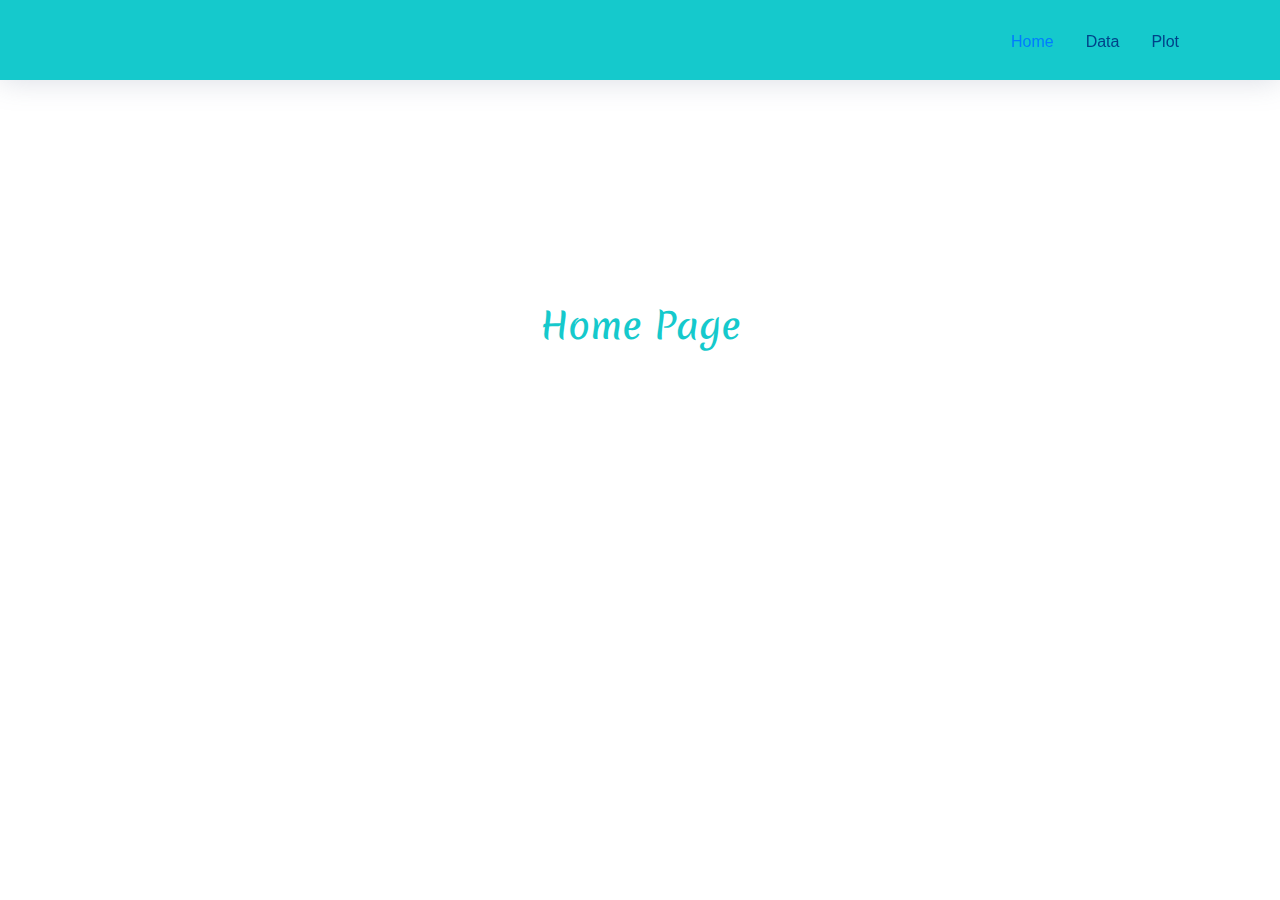
<file: front/index.html>
<!DOCTYPE html>
<html lang="en">
<head>
  <meta charset="utf-8">
  <title>Home</title>
  <meta content="width=device-width, initial-scale=1.0" name="viewport">
  <meta content="" name="keywords">
  <meta content="" name="description">

 
  
 

  <!-- Google Fonts -->
  <<link rel="preconnect" href="https://fonts.gstatic.com">
  <link href="https://fonts.googleapis.com/css2?family=Acme&family=Lobster+Two&family=Merienda:wght@700&display=swap" rel="stylesheet">


  <!-- Bootstrap CSS File -->
  <link href="lib1/bootstrap/css/bootstrap.min.css" rel="stylesheet">

  
  <!-- Main Stylesheet File -->
  <link href="css/style1.css" rel="stylesheet">

  
</head>

<body>

  <!--==========================
  Header
  ============================-->
  <header id="header" class="fixed-top">
    <div class="container">

      

      <nav class="main-nav float-right d-none d-lg-block">
        <ul>
          <li class="active" ><a href="C:\Users\Manjunath\Desktop\task2\task\front\index.html">Home</a></li>
          <li ><a href="C:\Users\Manjunath\Desktop\task2\task\front\Data.html">Data</a></li>
          <li><a href="C:\Users\Manjunath\Desktop\task2\task\front\Plot.html">Plot</a></li>
         

      
    </div>
  </header><!-- #header -->

  <!--========================== Section
  ============================-->
  <section id="intro" class="clearfix">
    <div class="container">

      

    </div>
  </section><!-- # -->

  <main id="main">

    <!--==========================
      About Us Section
    ============================-->
    <section id="about">
      <div class="container">

        <header class="section-header">
          <h3 style="color: #15c9cc;">Home Page</h3>
          

        

</body>
</html>
</file>
<file: front/css/style1.css>
/*
  Theme Name: NewBiz
  Theme URL: https://bootstrapmade.com/newbiz-bootstrap-business-template/
  Author: BootstrapMade.com
  License: https://bootstrapmade.com/license/
*/

/*--------------------------------------------------------------
# General
--------------------------------------------------------------*/

body {
  background: #fff;
  color: #444;
  font-family: "Open Sans", sans-serif;
}

a {
  color: #007bff;
  transition: 0.5s;
}

a:hover,
a:active,
a:focus {
  color: #0b6bd3;
  outline: none;
  text-decoration: none;
}

p {
  padding: 0;
  margin: 0 0 30px 0;
}

h1,
h2,
h3,
h4,
h5,
h6 {
  font-family: 'Acme', sans-serif;
  font-family: 'Lobster Two', cursive;
  font-family: 'Merienda', cursive;
  font-weight: 400;
  margin: 0 0 20px 0;
  padding: 0;
}

/* Back to top button */

.back-to-top {
  position: fixed;
  display: none;
  background: #007bff;
  color: #fff;
  width: 44px;
  height: 44px;
  text-align: center;
  line-height: 1;
  font-size: 15px;
  border-radius: 50%;
  right: 15px;
  bottom: 15px;
  transition: background 0.5s;
  z-index: 11;
}

.back-to-top i {
  padding-top: 12px;
  color: #fff;
}

/* Prelaoder */

#preloader {
  position: fixed;
  top: 0;
  left: 0;
  right: 0;
  bottom: 0;
  z-index: 9999;
  overflow: hidden;
  background: #fff;
}

#preloader:before {
  content: "";
  position: fixed;
  top: calc(50% - 30px);
  left: calc(50% - 30px);
  border: 6px solid #f2f2f2;
  border-top: 6px solid #007bff;
  border-radius: 50%;
  width: 60px;
  height: 60px;
  -webkit-animation: animate-preloader 1s linear infinite;
  animation: animate-preloader 1s linear infinite;
}

@-webkit-keyframes animate-preloader {
  0% {
    -webkit-transform: rotate(0deg);
    transform: rotate(0deg);
  }

  100% {
    -webkit-transform: rotate(360deg);
    transform: rotate(360deg);
  }
}

@keyframes animate-preloader {
  0% {
    -webkit-transform: rotate(0deg);
    transform: rotate(0deg);
  }

  100% {
    -webkit-transform: rotate(360deg);
    transform: rotate(360deg);
  }
}

/*--------------------------------------------------------------
# Header
--------------------------------------------------------------*/

#header {
  height: 80px;
  transition: all 0.5s;
  z-index: 997;
  transition: all 0.5s;
  padding: 20px 0;
  background: #15c9cc;
  box-shadow: 0px 0px 30px rgba(127, 137, 161, 0.3);
}

#header.header-scrolled,
#header.header-pages {
  height: 60px;
  padding: 10px 0;
}

#header .logo h1 {
  font-size: 36px;
  margin: 0;
  padding: 0;
  line-height: 1;
  font-weight: 400;
  letter-spacing: 3px;
  text-transform: uppercase;
}

#header .logo h1 a,
#header .logo h1 a:hover {
  color: #00366f;
  text-decoration: none;
}

#header .logo img {
  padding: 0;
  margin: 7px 0;
  max-height: 26px;
}

.main-pages {
  margin-top: 60px;
}

/*--------------------------------------------------------------
# Intro Section
--------------------------------------------------------------*/

#intro {
  width: 100%;
  position: relative;
  background: url("") center bottom no-repeat;
  background-size: cover;
  padding: 100px 0 120px 0;
}

#intro .intro-img {
  width: 50%;
  float: right;
}

#intro .intro-info {
  width: 50%;
  float: left;
}

#intro .intro-info h2 {
  color: #fff;
  margin-bottom: 40px;
  font-size: 48px;
  font-weight: 700;
}

#intro .intro-info h2 span {
  color: #74b5fc;
  text-decoration: underline;
}

#intro .intro-info .btn-get-started,
#intro .intro-info .btn-services {
  font-family: "Montserrat", sans-serif;
  font-size: 15px;
  font-weight: 600;
  letter-spacing: 1px;
  display: inline-block;
  padding: 10px 32px;
  border-radius: 50px;
  transition: 0.5s;
  margin: 0 20px 20px 0;
  color: #fff;
}

#intro .intro-info .btn-get-started {
  background: #007bff;
  border: 2px solid #007bff;
  color: #fff;
}

#intro .intro-info .btn-get-started:hover {
  background: none;
  border-color: #fff;
  color: #fff;
}

#intro .intro-info .btn-services {
  border: 2px solid #fff;
}

#intro .intro-info .btn-services:hover {
  background: #007bff;
  border-color: #007bff;
  color: #fff;
}

/*--------------------------------------------------------------
# Navigation Menu
--------------------------------------------------------------*/

/* Desktop Navigation */

.main-nav {
  /* Drop Down */
  /* Deep Drop Down */
}

.main-nav,
.main-nav * {
  margin: 0;
  padding: 0;
  list-style: none;
}

.main-nav > ul > li {
  position: relative;
  white-space: nowrap;
  float: left;
}

.main-nav a {
  display: block;
  position: relative;
  color: #004289;
  padding: 10px 16px;
  transition: 0.3s;
  font-size: 16px;
  font-family: "Montserrat", sans-serif;
  font-weight: 500;
}

.main-nav a:hover,
.main-nav .active > a,
.main-nav li:hover > a {
  color: #007bff;
  text-decoration: none;
}

.main-nav .drop-down ul {
  display: block;
  position: absolute;
  left: 0;
  top: calc(100% + 30px);
  z-index: 99;
  opacity: 0;
  visibility: hidden;
  padding: 10px 0;
  background: #fff;
  box-shadow: 0px 0px 30px rgba(127, 137, 161, 0.25);
  transition: ease all 0.3s;
}

.main-nav .drop-down:hover > ul {
  opacity: 1;
  top: 100%;
  visibility: visible;
}

.main-nav .drop-down li {
  min-width: 180px;
  position: relative;
}

.main-nav .drop-down ul a {
  padding: 10px 20px;
  font-size: 13px;
  color: #004289;
}

.main-nav .drop-down ul a:hover,
.main-nav .drop-down ul .active > a,
.main-nav .drop-down ul li:hover > a {
  color: #007bff;
}

.main-nav .drop-down > a:after {
  content: "\f107";
  font-family: FontAwesome;
  padding-left: 10px;
}

.main-nav .drop-down .drop-down ul {
  top: 0;
  left: calc(100% - 30px);
}

.main-nav .drop-down .drop-down:hover > ul {
  opacity: 1;
  top: 0;
  left: 100%;
}

.main-nav .drop-down .drop-down > a {
  padding-right: 35px;
}

.main-nav .drop-down .drop-down > a:after {
  content: "\f105";
  position: absolute;
  right: 15px;
}

/* Mobile Navigation */

.mobile-nav {
  position: fixed;
  top: 0;
  bottom: 0;
  z-index: 9999;
  overflow-y: auto;
  left: -260px;
  width: 260px;
  padding-top: 18px;
  background: rgba(19, 39, 57, 0.8);
  transition: 0.4s;
}

.mobile-nav * {
  margin: 0;
  padding: 0;
  list-style: none;
}

.mobile-nav a {
  display: block;
  position: relative;
  color: #fff;
  padding: 10px 20px;
  font-weight: 500;
}

.mobile-nav a:hover,
.mobile-nav .active > a,
.mobile-nav li:hover > a {
  color: #0b0e99e3;
  text-decoration: none;
}

.mobile-nav .drop-down > a:after {
  content: "\f078";
  font-family: FontAwesome;
  padding-left: 10px;
  position: absolute;
  right: 15px;
}

.mobile-nav .active.drop-down > a:after {
  content: "\f077";
}

.mobile-nav .drop-down > a {
  padding-right: 35px;
}

.mobile-nav .drop-down ul {
  display: none;
  overflow: hidden;
}

.mobile-nav .drop-down li {
  padding-left: 20px;
}

.mobile-nav-toggle {
  position: fixed;
  right: 0;
  top: 0;
  z-index: 9998;
  border: 0;
  background: none;
  font-size: 24px;
  transition: all 0.4s;
  outline: none !important;
  line-height: 1;
  cursor: pointer;
  text-align: right;
}

.mobile-nav-toggle i {
  margin: 18px 18px 0 0;
  color: #004289;
}

.mobile-nav-overly {
  width: 100%;
  height: 100%;
  z-index: 9997;
  top: 0;
  left: 0;
  position: fixed;
  background: rgba(19, 39, 57, 0.8);
  overflow: hidden;
  display: none;
}

.mobile-nav-active {
  overflow: hidden;
}

.mobile-nav-active .mobile-nav {
  left: 0;
}

.mobile-nav-active .mobile-nav-toggle i {
  color: #fff;
}

/*--------------------------------------------------------------
# Sections
--------------------------------------------------------------*/

/* Sections Header
--------------------------------*/

.section-header h3 {
  font-size: 36px;
  color: #0b0e99e3;
  text-align: center;
  font-weight: 500;
  position: relative;
}

.section-header p {
  text-align: justify;
  margin: auto;
  font-size: 15px;
  padding-bottom: 60px;
  color: #556877;
  width: 50%;
}

/* Section with background
--------------------------------*/

.section-bg {
  background: #ecf5ff;
}

/* About Us Section
--------------------------------*/

#about {
  background: #fff;
  padding: 60px 0;
}

#about .about-container .background {
  margin: 20px 0;
}

#about .about-container .content {
  background: #fff;
}

#about .about-container .title {
  color: #0b0e99e3;
  font-weight: 700;
  font-size: 32px;
}

#about .about-container p {
  line-height: 26px;
}

#about .about-container p:last-child {
  margin-bottom: 0;
}

#about .about-container .icon-box {
  background: #fff;
  background-size: cover;
  padding: 0 0 30px 0;
}

#about .about-container .icon-box .icon {
  float: left;
  background: #fff;
  width: 64px;
  height: 64px;
  display: -webkit-box;
  display: -webkit-flex;
  display: -ms-flexbox;
  display: flex;
  -webkit-box-pack: center;
  -webkit-justify-content: center;
  -ms-flex-pack: center;
  justify-content: center;
  -webkit-box-align: center;
  -webkit-align-items: center;
  -ms-flex-align: center;
  align-items: center;
  -webkit-box-orient: vertical;
  -webkit-box-direction: normal;
  -webkit-flex-direction: column;
  -ms-flex-direction: column;
  flex-direction: column;
  text-align: center;
  border-radius: 50%;
  border: 2px solid #007bff;
  transition: all 0.3s ease-in-out;
}

#about .about-container .icon-box .icon i {
  color: #007bff;
  font-size: 24px;
}

#about .about-container .icon-box:hover .icon {
  background: #007bff;
}

#about .about-container .icon-box:hover .icon i {
  color: #fff;
}

#about .about-container .icon-box .title {
  margin-left: 80px;
  font-weight: 600;
  margin-bottom: 5px;
  font-size: 24px;
}

#about .about-container .icon-box .title a {
  color: #0b0e99e3;
}

#about .about-container .icon-box .description {
  margin-left: 80px;
  line-height: 24px;
  font-size: 15px;
}

#about .about-extra {
  padding-top: 60px;
}

#about .about-extra h4 {
  font-weight: 600;
  font-size: 24px;
}

/* Services Section
--------------------------------*/

#services {
  padding: 60px 0 40px 0;
  box-shadow: inset 0px 0px 12px 0px rgba(0, 0, 0, 0.1);
}

#services .box {
  height: 350px;
  width: 400px;
  padding: 30px;
  position: relative;
  overflow: hidden;
  border-radius: 10px;
  margin: 0 10px 40px 10px;
  background: #fff;
  box-shadow: 0 10px 29px 0 rgba(68, 88, 144, 0.1);
  transition: all 0.3s ease-in-out;
}

#services .box:hover {
  -webkit-transform: translateY(-5px);
  transform: translateY(-5px);
}

#services .icon {
  position: absolute;
  left: -10px;
  top: calc(50% - 32px);
}

#services .icon i {
  font-size: 64px;
  line-height: 1;
  transition: 0.5s;
}

#services .title {
  margin-left: 40px;
  font-weight: 700;
  margin-bottom: 15px;
  font-size: 18px;
}

#services .title a {
  color: #0b0e99e3;
}

#services .box:hover .title a {
  color: #007bff;
}

#services .description {
  font-size: 15px;
  margin-left: 40px;
  line-height: 24px;
  margin-bottom: 0;
}

#why-us {
  padding: 60px 0;
  background: #004a99;
}

#why-us .section-header h3,
#why-us .section-header p {
  color: #fff;
}

#why-us .card {
  background: #00458f;
  border-color: #00458f;
  border-radius: 10px;
  margin: 0 15px;
  padding: 15px 0;
  text-align: center;
  color: #fff;
  transition: 0.3s ease-in-out;
  height: 100%;
}

#why-us .card:hover {
  background: #003b7a;
  border-color: #003b7a;
}

#why-us .card i {
  font-size: 48px;
  padding-top: 15px;
  color: #bfddfe;
}

#why-us .card h5 {
  font-size: 22px;
  font-weight: 600;
}

#why-us .card p {
  font-size: 15px;
  color: #d8eafe;
}

#why-us .card .readmore {
  color: #fff;
  font-weight: 600;
  display: inline-block;
  transition: 0.3s ease-in-out;
  border-bottom: #00458f solid 2px;
}

#why-us .card .readmore:hover {
  border-bottom: #fff solid 2px;
}

#why-us .counters {
  padding-top: 40px;
}

#why-us .counters span {
  font-family: "Montserrat", sans-serif;
  font-weight: bold;
  font-size: 48px;
  display: block;
  color: #fff;
}

#why-us .counters p {
  padding: 0;
  margin: 0 0 20px 0;
  font-family: "Montserrat", sans-serif;
  font-size: 14px;
  color: #cce5ff;
}

/* Portfolio Section
--------------------------------*/

#portfolio {
  padding: 60px 0;
  box-shadow: 0px 0px 12px 0px rgba(0, 0, 0, 0.1);
}

#portfolio #portfolio-flters {
  padding: 0;
  margin: 5px 0 35px 0;
  list-style: none;
  text-align: center;
}

#portfolio #portfolio-flters li {
  cursor: pointer;
  margin: 15px 15px 15px 0;
  display: inline-block;
  padding: 6px 20px;
  font-size: 12px;
  line-height: 20px;
  color: #007bff;
  border-radius: 50px;
  text-transform: uppercase;
  background: #ecf5ff;
  margin-bottom: 5px;
  transition: all 0.3s ease-in-out;
}

#portfolio #portfolio-flters li:hover,
#portfolio #portfolio-flters li.filter-active {
  background: #007bff;
  color: #fff;
}

#portfolio #portfolio-flters li:last-child {
  margin-right: 0;
}

#portfolio .portfolio-item {
  position: relative;
  overflow: hidden;
  margin-bottom: 30px;
}

#portfolio .portfolio-item .portfolio-wrap {
  overflow: hidden;
  position: relative;
  border-radius: 6px;
  margin: 0;
}

#portfolio .portfolio-item .portfolio-wrap:hover img {
  opacity: 0.4;
  transition: 0.3s;
}

#portfolio .portfolio-item .portfolio-wrap .portfolio-info {
  position: absolute;
  top: 0;
  right: 0;
  bottom: 0;
  left: 0;
  display: -webkit-box;
  display: -webkit-flex;
  display: -ms-flexbox;
  display: flex;
  -webkit-box-pack: center;
  -webkit-justify-content: center;
  -ms-flex-pack: center;
  justify-content: center;
  -webkit-box-align: center;
  -webkit-align-items: center;
  -ms-flex-align: center;
  align-items: center;
  -webkit-box-orient: vertical;
  -webkit-box-direction: normal;
  -webkit-flex-direction: column;
  -ms-flex-direction: column;
  flex-direction: column;
  text-align: center;
  opacity: 0;
  transition: 0.2s linear;
}

#portfolio .portfolio-item .portfolio-wrap .portfolio-info h4 {
  font-size: 22px;
  line-height: 1px;
  font-weight: 700;
  margin-bottom: 14px;
  padding-bottom: 0;
}

#portfolio .portfolio-item .portfolio-wrap .portfolio-info h4 a {
  color: #fff;
}

#portfolio .portfolio-item .portfolio-wrap .portfolio-info h4 a:hover {
  color: #007bff;
}

#portfolio .portfolio-item .portfolio-wrap .portfolio-info p {
  padding: 0;
  margin: 0;
  color: #e2effe;
  font-weight: 500;
  font-size: 14px;
  text-transform: uppercase;
}

#portfolio .portfolio-item .portfolio-wrap .portfolio-info .link-preview,
#portfolio .portfolio-item .portfolio-wrap .portfolio-info .link-details {
  display: inline-block;
  line-height: 1;
  text-align: center;
  width: 36px;
  height: 36px;
  background: #007bff;
  border-radius: 50%;
  margin: 10px 4px 0 4px;
}

#portfolio .portfolio-item .portfolio-wrap .portfolio-info .link-preview i,
#portfolio .portfolio-item .portfolio-wrap .portfolio-info .link-details i {
  padding-top: 6px;
  font-size: 22px;
  color: #fff;
}

#portfolio .portfolio-item .portfolio-wrap .portfolio-info .link-preview:hover,
#portfolio .portfolio-item .portfolio-wrap .portfolio-info .link-details:hover {
  background: #3395ff;
}

#portfolio .portfolio-item .portfolio-wrap .portfolio-info .link-preview:hover i,
#portfolio .portfolio-item .portfolio-wrap .portfolio-info .link-details:hover i {
  color: #fff;
}

#portfolio .portfolio-item .portfolio-wrap:hover {
  background: #003166;
}

#portfolio .portfolio-item .portfolio-wrap:hover .portfolio-info {
  opacity: 1;
}

/* Testimonials Section
--------------------------------*/

#testimonials {
  padding: 60px 0;
  box-shadow: inset 0px 0px 12px 0px rgba(0, 0, 0, 0.1);
}

#testimonials .section-header {
  margin-bottom: 40px;
}

#testimonials .testimonial-item .testimonial-img {
  width: 120px;
  border-radius: 50%;
  border: 4px solid #fff;
  float: left;
}

#testimonials .testimonial-item h3 {
  font-size: 20px;
  font-weight: bold;
  margin: 10px 0 5px 0;
  color: #111;
  margin-left: 140px;
}

#testimonials .testimonial-item h4 {
  font-size: 14px;
  color: #999;
  margin: 0 0 15px 0;
  margin-left: 140px;
}

#testimonials .testimonial-item p {
  font-style: italic;
  margin: 0 0 15px 140px;
}

#testimonials .owl-nav,
#testimonials .owl-dots {
  margin-top: 5px;
  text-align: center;
}

#testimonials .owl-dot {
  display: inline-block;
  margin: 0 5px;
  width: 12px;
  height: 12px;
  border-radius: 50%;
  background-color: #ddd;
}

#testimonials .owl-dot.active {
  background-color: #007bff;
}

/* Team Section
--------------------------------*/

#team {
  background: #fff;
  padding: 60px 0;
  box-shadow: 0px 0px 12px 0px rgba(0, 0, 0, 0.1);
}

#team .member {
  text-align: center;
  margin-bottom: 20px;
  position: relative;
  border-radius: 50%;
  overflow: hidden;
}

#team .member .member-info {
  opacity: 0;
  display: -webkit-box;
  display: -webkit-flex;
  display: -ms-flexbox;
  display: flex;
  -webkit-box-pack: center;
  -webkit-justify-content: center;
  -ms-flex-pack: center;
  justify-content: center;
  -webkit-box-align: center;
  -webkit-align-items: center;
  -ms-flex-align: center;
  align-items: center;
  position: absolute;
  bottom: 0;
  top: 0;
  left: 0;
  right: 0;
  transition: 0.2s;
}

#team .member .member-info-content {
  margin-top: 50px;
  transition: margin 0.2s;
}

#team .member:hover .member-info {
  background: rgba(0, 62, 128, 0.7);
  opacity: 1;
  transition: 0.4s;
}

#team .member:hover .member-info-content {
  margin-top: 0;
  transition: margin 0.4s;
}

#team .member h4 {
  font-weight: 700;
  margin-bottom: 2px;
  font-size: 18px;
  color: #fff;
}

#team .member span {
  font-style: italic;
  display: block;
  font-size: 13px;
  color: #fff;
}

#team .member .social {
  margin-top: 15px;
}

#team .member .social a {
  transition: none;
  color: #fff;
}

#team .member .social a:hover {
  color: #007bff;
}

#team .member .social i {
  font-size: 18px;
  margin: 0 2px;
}

/* Clients Section
--------------------------------*/

#clients {
  padding: 60px 0;
  box-shadow: inset 0px 0px 12px 0px rgba(0, 0, 0, 0.1);
}

#clients .clients-wrap {
  border-top: 1px solid #d6eaff;
  border-left: 1px solid #d6eaff;
  margin-bottom: 30px;
}

#clients .client-logo {
  padding: 64px;
  display: -webkit-box;
  display: -webkit-flex;
  display: -ms-flexbox;
  display: flex;
  -webkit-box-pack: center;
  -webkit-justify-content: center;
  -ms-flex-pack: center;
  justify-content: center;
  -webkit-box-align: center;
  -webkit-align-items: center;
  -ms-flex-align: center;
  align-items: center;
  border-right: 1px solid #d6eaff;
  border-bottom: 1px solid #d6eaff;
  overflow: hidden;
  background: #fff;
  height: 160px;
}

#clients .client-logo:hover img {
  -webkit-transform: scale(1.2);
  transform: scale(1.2);
}

#clients img {
  transition: all 0.4s ease-in-out;
}

/* Contact Section
--------------------------------*/

#contact {
  box-shadow: 0px 0px 12px 0px rgba(0, 0, 0, 0.1);
  padding: 60px 0;
  overflow: hidden;
}

#contact .section-header {
  padding-bottom: 30px;
}

#contact .contact-about h3 {
  font-size: 36px;
  margin: 0 0 10px 0;
  padding: 0;
  line-height: 1;
  font-family: "Montserrat", sans-serif;
  font-weight: 300;
  letter-spacing: 3px;
  text-transform: uppercase;
  color: #007bff;
}

#contact .contact-about p {
  font-size: 14px;
  line-height: 24px;
  font-family: "Montserrat", sans-serif;
  color: #888;
}

#contact .social-links {
  padding-bottom: 20px;
}

#contact .social-links a {
  font-size: 18px;
  display: inline-block;
  background: #fff;
  color: #007bff;
  line-height: 1;
  padding: 8px 0;
  margin-right: 4px;
  border-radius: 50%;
  text-align: center;
  width: 36px;
  height: 36px;
  transition: 0.3s;
  border: 1px solid #007bff;
}

#contact .social-links a:hover {
  background: #007bff;
  color: #fff;
}

#contact .info {
  color: #283d50;
}

#contact .info i {
  font-size: 32px;
  color: #007bff;
  float: left;
  line-height: 1;
}

#contact .info p {
  padding: 0 0 10px 36px;
  line-height: 28px;
  font-size: 14px;
}

#contact .form #sendmessage {
  color: #007bff;
  border: 1px solid #007bff;
  display: none;
  text-align: center;
  padding: 15px;
  font-weight: 600;
  margin-bottom: 15px;
}

#contact .form #errormessage {
  color: red;
  display: none;
  border: 1px solid red;
  text-align: center;
  padding: 15px;
  font-weight: 600;
  margin-bottom: 15px;
}

#contact .form #sendmessage.show,
#contact .form #errormessage.show,
#contact .form .show {
  display: block;
}

#contact .form .validation {
  color: red;
  display: none;
  margin: 0 0 20px;
  font-weight: 400;
  font-size: 13px;
}

#contact .form input,
#contact .form textarea {
  border-radius: 0;
  box-shadow: none;
  font-size: 14px;
}

#contact .form button[type="submit"] {
  background: #007bff;
  border: 0;
  border-radius: 20px;
  padding: 8px 30px;
  color: #fff;
  transition: 0.3s;
}

#contact .form button[type="submit"]:hover {
  background: #0067d5;
  cursor: pointer;
}

/*--------------------------------------------------------------
# Footer
--------------------------------------------------------------*/

#footer {
  background: #00428a;
  padding: 0 0 30px 0;
  color: #eee;
  font-size: 14px;
}

#footer .footer-top {
  background: #004a99;
  padding: 60px 0 30px 0;
}

#footer .footer-top .footer-info {
  margin-bottom: 30px;
}

#footer .footer-top .footer-info h3 {
  font-size: 34px;
  margin: 0 0 20px 0;
  padding: 2px 0 2px 0;
  line-height: 1;
  font-family: "Montserrat", sans-serif;
  color: #fff;
  font-weight: 400;
  letter-spacing: 3px;
  text-transform: uppercase;
}

#footer .footer-top .footer-info p {
  font-size: 13px;
  line-height: 24px;
  margin-bottom: 0;
  font-family: "Montserrat", sans-serif;
  color: #ecf5ff;
}

#footer .footer-top .social-links a {
  font-size: 18px;
  display: inline-block;
  background: #007bff;
  color: #fff;
  line-height: 1;
  padding: 8px 0;
  margin-right: 4px;
  border-radius: 50%;
  text-align: center;
  width: 36px;
  height: 36px;
  transition: 0.3s;
}

#footer .footer-top .social-links a:hover {
  background: #0067d5;
  color: #fff;
}

#footer .footer-top h4 {
  font-size: 14px;
  font-weight: bold;
  color: #fff;
  text-transform: uppercase;
  position: relative;
  padding-bottom: 10px;
}

#footer .footer-top .footer-links {
  margin-bottom: 30px;
}

#footer .footer-top .footer-links ul {
  list-style: none;
  padding: 0;
  margin: 0;
}

#footer .footer-top .footer-links ul li {
  padding: 8px 0;
}

#footer .footer-top .footer-links ul li:first-child {
  padding-top: 0;
}

#footer .footer-top .footer-links ul a {
  color: #ecf5ff;
}

#footer .footer-top .footer-links ul a:hover {
  color: #74b5fc;
}

#footer .footer-top .footer-contact {
  margin-bottom: 30px;
}

#footer .footer-top .footer-contact p {
  line-height: 26px;
}

#footer .footer-top .footer-newsletter {
  margin-bottom: 30px;
}

#footer .footer-top .footer-newsletter input[type="email"] {
  border: 0;
  padding: 6px 8px;
  width: 65%;
}

#footer .footer-top .footer-newsletter input[type="submit"] {
  background: #007bff;
  border: 0;
  width: 35%;
  padding: 6px 0;
  text-align: center;
  color: #fff;
  transition: 0.3s;
  cursor: pointer;
}

#footer .footer-top .footer-newsletter input[type="submit"]:hover {
  background: #0062cc;
}

#footer .copyright {
  text-align: center;
  padding-top: 30px;
}

#footer .credits {
  text-align: center;
  font-size: 13px;
  color: #f1f7ff;
}

#footer .credits a {
  color: #bfddfe;
}

#footer .credits a:hover {
  color: #f1f7ff;
}

/*--------------------------------------------------------------
# Responsive Media Queries
--------------------------------------------------------------*/

@media (min-width: 992px) {
  #testimonials .testimonial-item p {
    width: 80%;
  }
}

@media (max-width: 991px) {
  #header {
    height: 60px;
    padding: 10px 0;
  }

  #header .logo h1 {
    font-size: 10px;
    padding: 8px 0;
  }

  #intro {
    padding: 140px 0 60px 0;
  }

  #intro .intro-img {
    width: 80%;
    float: none;
    margin: 0 auto 25px auto;
  }

  #intro .intro-info {
    width: 80%;
    float: none;
    margin: auto;
    text-align: center;
  }

  #why-us .card {
    margin: 0;
  }
}

@media (max-width: 768px) {
  .back-to-top {
    bottom: 15px;
  }
}

@media (max-width: 767px) {
  #intro .intro-info {
    width: 100%;
  }

  #intro .intro-info h2 {
    font-size: 34px;
    margin-bottom: 30px;
  }

  .section-header p {
    width: 100%;
  }

  #testimonials .testimonial-item {
    text-align: center;
  }

  #testimonials .testimonial-item .testimonial-img {
    float: none;
    margin: auto;
  }

  #testimonials .testimonial-item h3,
  #testimonials .testimonial-item h4,
  #testimonials .testimonial-item p {
    margin-left: 0;
  }
}

@media (max-width: 574px) {
  #intro {
    padding: 100px 0 20px 0;
  }
}
</file>
